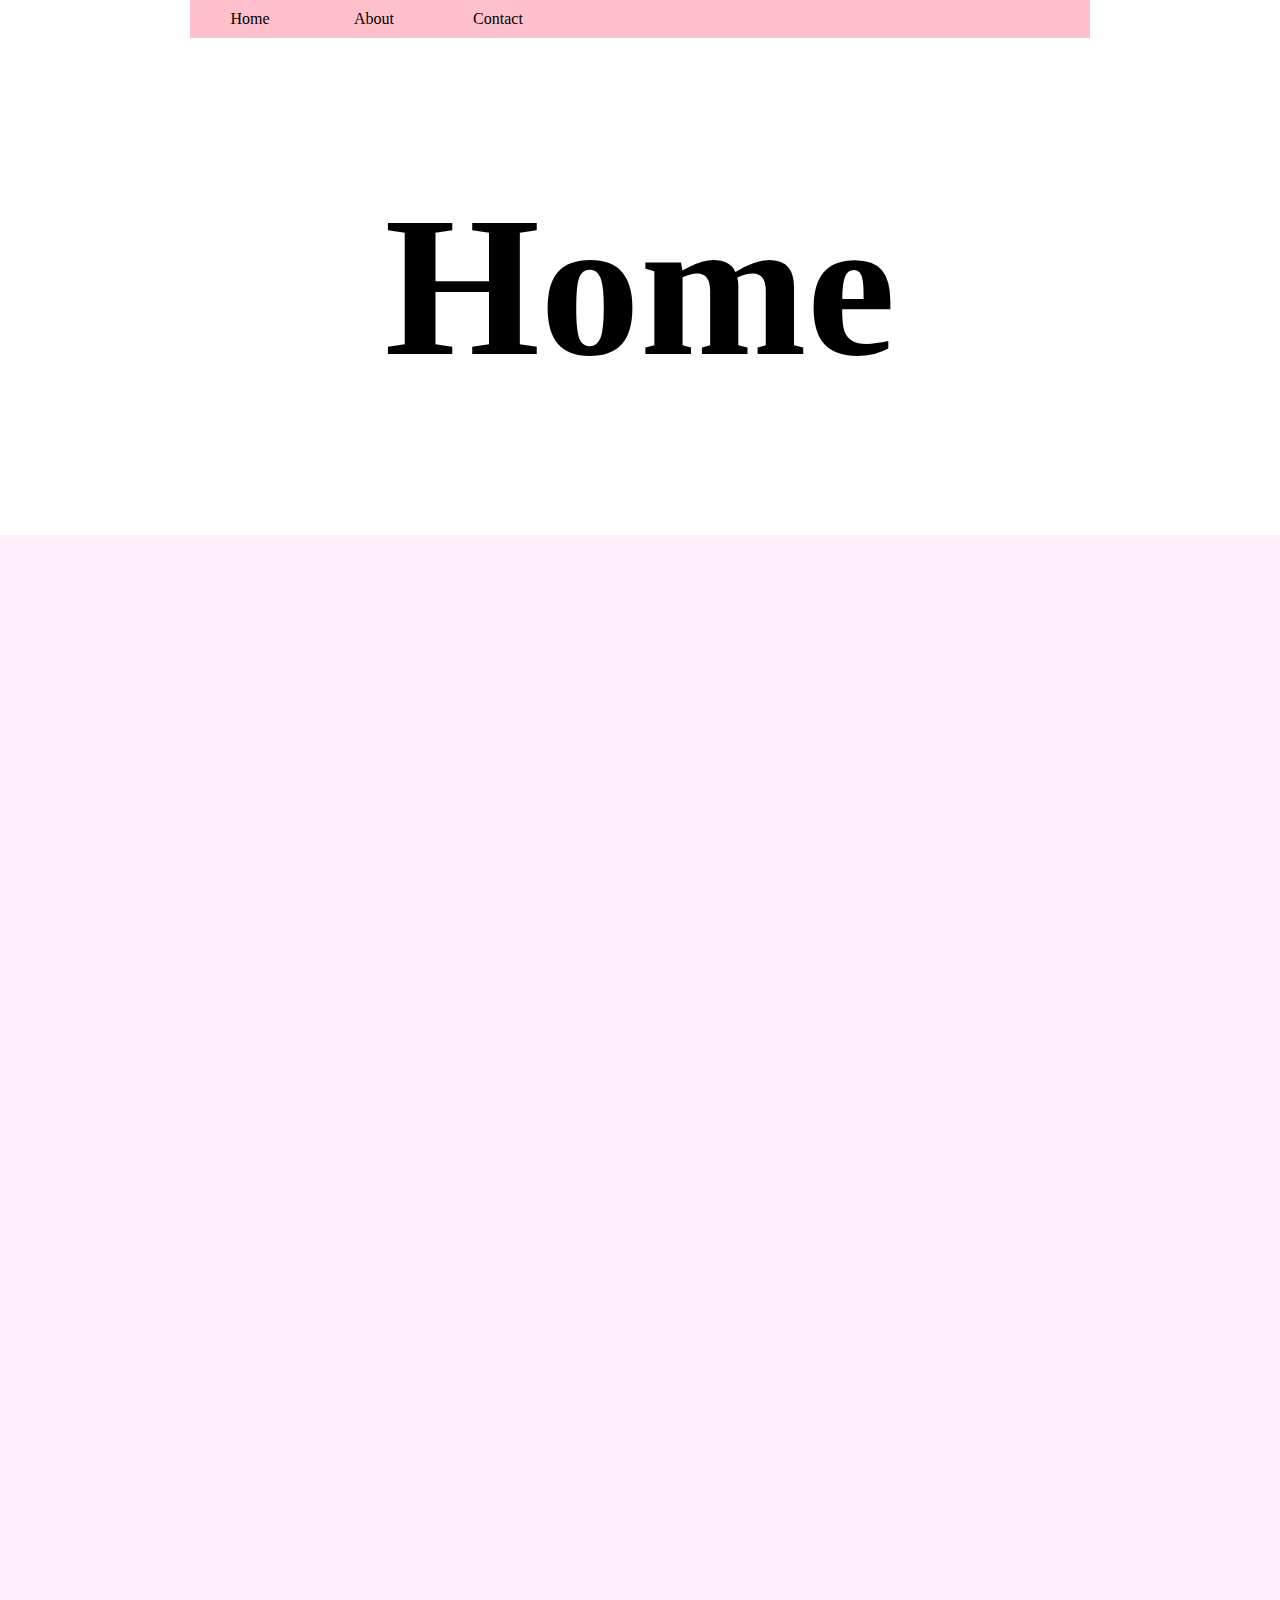
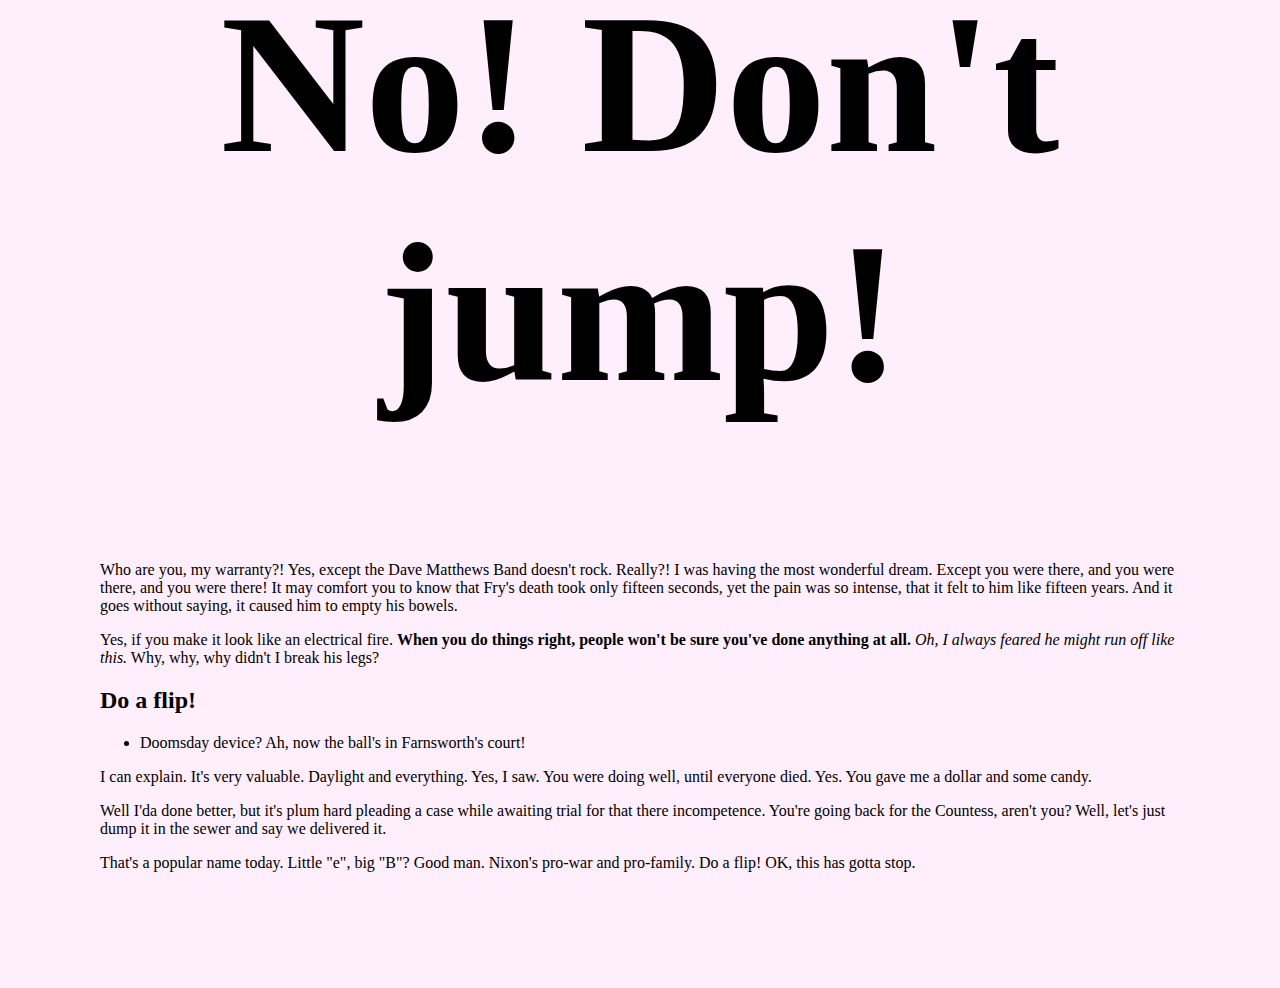
<file: index.html>
<html>
<head>
	<title>Cover Background</title>
	<link rel="stylesheet" type="text/css" href="main.css">
</head>

<body>
  <!-- build menu here -->
  <ul class="menu">
  	<!--link to home page. --> 
  	<li><a href="index.html">Home</a></li>
  	<li><a href="about.html">About</a></li>
  	<li><a href="contact.html">Contact</a></li>
  </ul>
  <h1>Home</h1>

	<div class='bg-image'>
	</div>
	<div class="content">
		<h1>No! Don't jump!</h1>
		<p>Who are you, my warranty?! Yes, except the Dave Matthews Band doesn't rock. Really?! I was having the most wonderful dream. Except you were there, and you were there, and you were there! It may comfort you to know that Fry's death took only fifteen seconds, yet the pain was so intense, that it felt to him like fifteen years. And it goes without saying, it caused him to empty his bowels.</p>
		<p>Yes, if you make it look like an electrical fire. <strong> When you do things right, people won't be sure you've done anything at all.</strong> <em> Oh, I always feared he might run off like this.</em> Why, why, why didn't I break his legs?</p>
		<h2>Do a flip!</h2>
		<ul>
			<li>Doomsday device? Ah, now the ball's in Farnsworth's court!</li>
		</ul>

		<p>I can explain. It's very valuable. Daylight and everything. Yes, I saw. You were doing well, until everyone died. Yes. You gave me a dollar and some candy.</p>
		<p>Well I'da done better, but it's plum hard pleading a case while awaiting trial for that there incompetence. You're going back for the Countess, aren't you? Well, let's just dump it in the sewer and say we delivered it.</p>
		<p>That's a popular name today. Little "e", big "B"? Good man. Nixon's pro-war and pro-family. Do a flip! OK, this has gotta stop.</p>
	</div>
</body>



</html>
</file>
<file: main.css>
body{
	margin: 0;
	font-family: "Helvetica Neue";
}

div{
	padding: 100px;
	background-color: #FFEEFB;
}

.bg-image{
	display: block;
	height: 600px;
	background-image: url('https://s-media-cache-ak0.pinimg.com/originals/2a/af/56/2aaf56d769bac8448bce1d48cc9bc40d.jpg');

	background-size: cover;
	background-position: 50% 50%;
	/*be exactly in the middle*/
	/*this makes the background stick in place*/
	background-attachment: fixed;
}

/*__________________MENU CSS BELOW____________________*/

h1 {
  font-size: 200px;
  text-align: center;
}

/* remove bullets, remove default space */ 
.menu { list-style-type: none; 
	padding: 0; 
	width: 900px; 
	margin:0 auto;
	background-color: pink;

 }

/* make the list items look more like buttons */

.menu li { 
	/*border: 1px solid black*/
	width: 100px;
	display: inline-block;
	margin: 10px;
	
	text-align: center;
 }


/* style the the visited links */
.menu a{ 
	/*turns off the underline */
text-decoration: none;
color: black;

display: block;
width: 100%;
 }

/* make a hover effect... */
/*pseudo class, an option*/
.menu a:hover { background-color: lightgrey;
	color: green;
}

.menu a:visited {color: purple;}

/*
</file>
